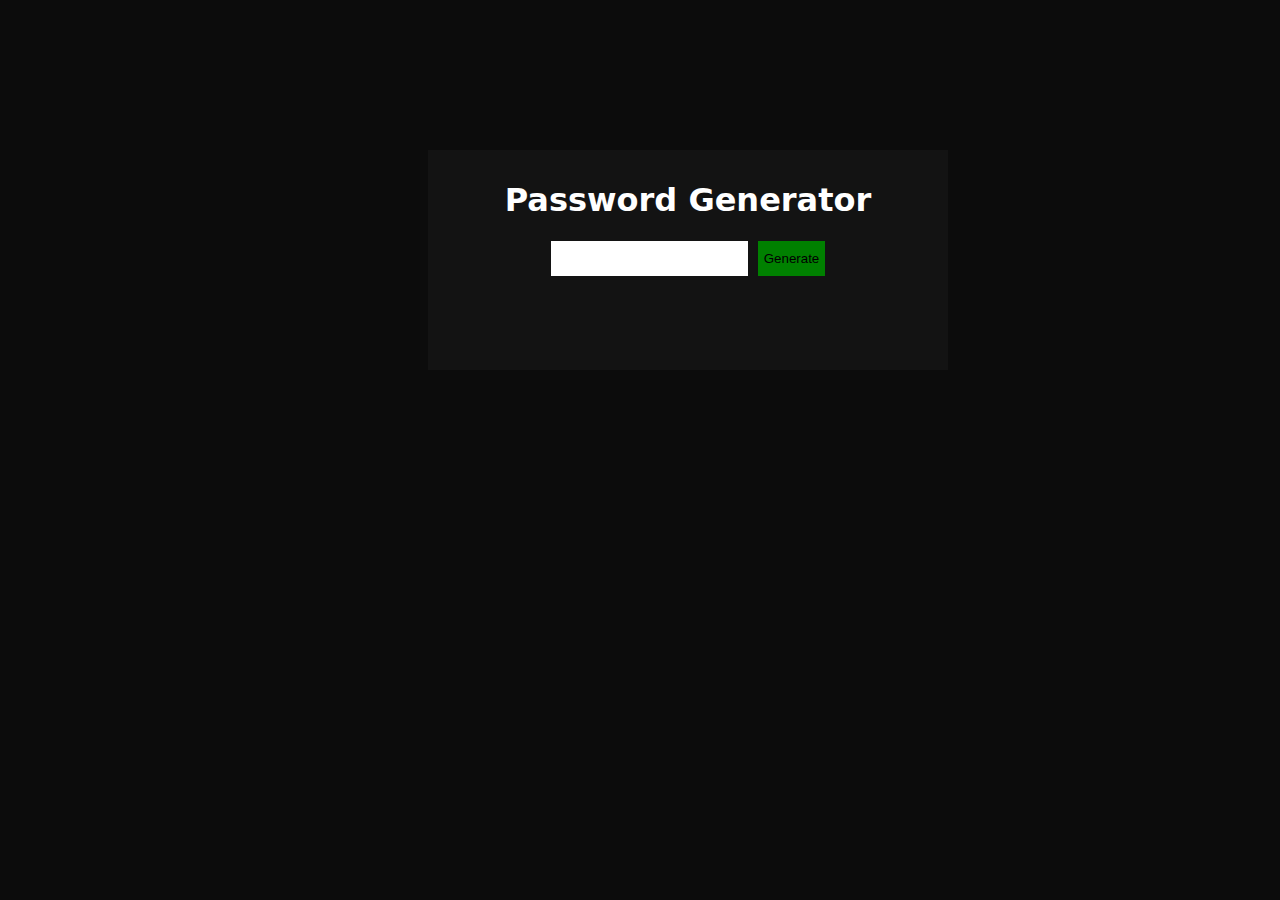
<file: index.html>
<!DOCTYPE html>
<html lang="en">
<head>
    <meta charset="UTF-8">
    <title>Password Generator</title>
    <link rel="stylesheet" href="./css/style.css">

</head>
<body>

<div class="container">
    <h1 class="titleText">Password Generator</h1>
    <label>
        <input class="input" type="text"  placeholder="" disabled>
        <button class="btn">Generate</button>

    </label>
</div>

<script src="./Javascript/index.js"></script>
</body>
</html>
</file>
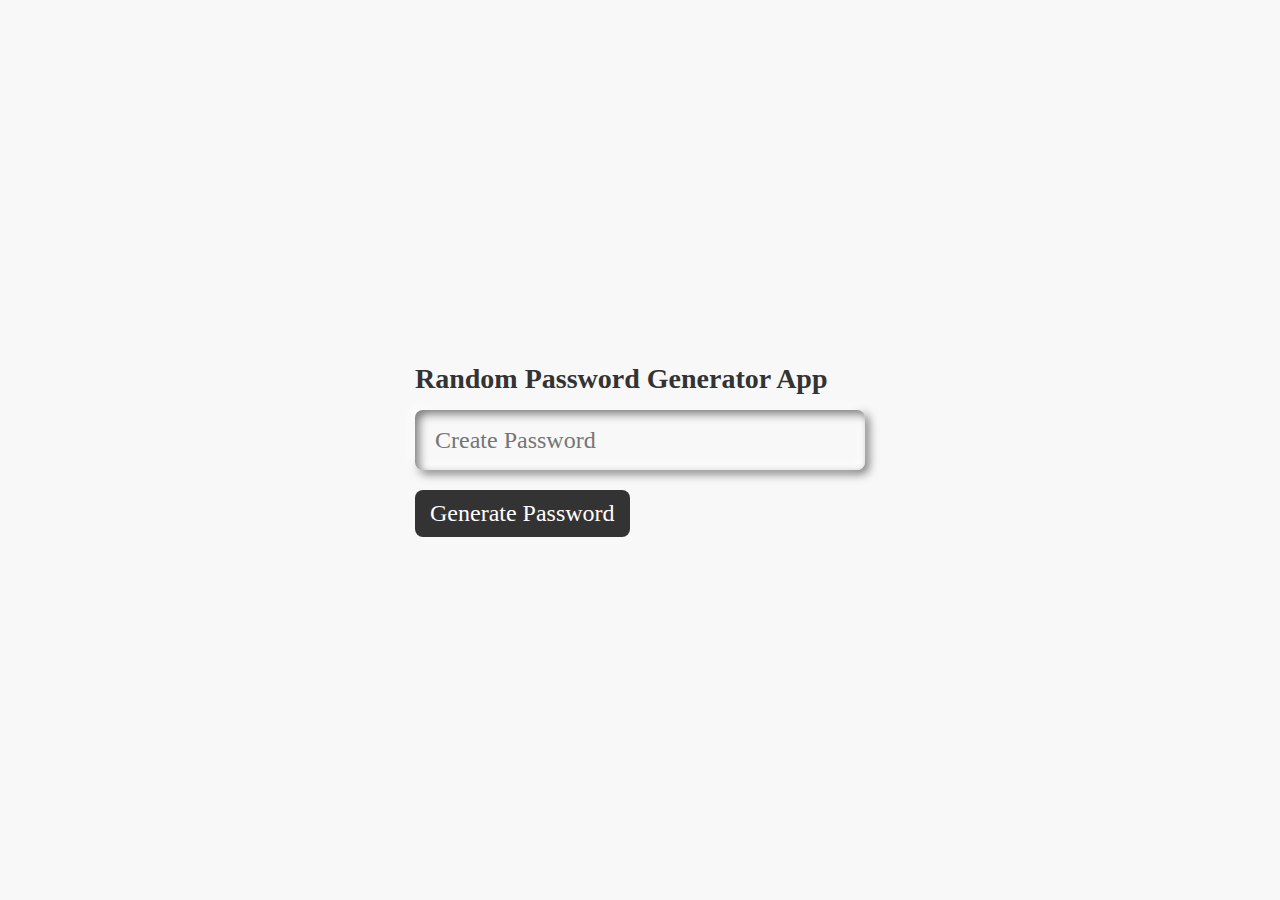
<file: neupcsspassgene/index.html>
<!DOCTYPE html>
<html lang="en">
<head>
    <meta charset="UTF-8">
    <title>Generator</title>
    <link rel="stylesheet" href="style.css">
</head>
<body>
<div class="inputBox">
    <h2>Random Password Generator App</h2>
    <input type="text" name="" placeholder="Create Password" id="password" readonly="">
    <div id="btn">Generate Password</div>
    <script src="index.js"></script>
</div>
</body>
</html>
</file>
<file: css/style.css>
body{
    background-color: rgba(12,12,12);
}
.container{
    width:500px;
    height: 200px;
    background-color: rgba(19,19,19);
    margin: 150px 420px;
    padding: 10px;
}
.titleText{
    text-align:center;
    font-family: system-ui;
    color: #fff;
}
label{
    display: flex;
    justify-content: center;
}
label .input{
    padding: 10px;
    border-radius: 0;
    background-color: #fff;
    border: none;
    margin-right: 10px;
}
label .btn {
    border-radius: 0;
    background-color: #008000;
    outline: none;
    border: none;
}
label .btn:hover{
    background-color: #fff;
    cursor: pointer;
}
</file>
<file: neupcsspassgene/style.css>
*{
    margin: 0;
    padding: 0;
    font-family: consolas;
    user-select: none;
}
body{
    display: flex;
    justify-content: center;
    align-items: center;
    min-height: 100vh;
    background: #f8f8f8;
}
.inputBox{
    position: relative;
    width: 450px;
}
.inputBox h2{
    font-size: 28px;
    color: #333;
}
.inputBox input{
    position: relative;
    width: 100%;
    height: 60px;
    border:none;
    margin: 15px  0  20px;
    background: transparent;
    outline: none;
    padding: 0 20px;
    font-size: 24px;
    letter-spacing: 4px;
    box-sizing: border-box;
    border-radius: 8px;
    color: #333;
    box-shadow: -4px -4px 10px rgba(255,255,255,1),
            inset 4px 4px 10px rgba(0,0,0,0.5),
            inset -4px -4px 10px rgba(255,255,255,1),
              4px 4px 10px rgba(0,0,0,0.5);
}
.inputBox input::placeholder{
letter-spacing: 0px;
}
.inputBox #btn{
    position: relative;
    cursor: pointer;
    color: #fff;
    background: #333;
    font-size: 24px;
    display: inline-block;
    padding: 10px 15px;
    border-radius: 8px;
}
.inputBox #btn:active{
    background: #9c27b0;
}
</file>
